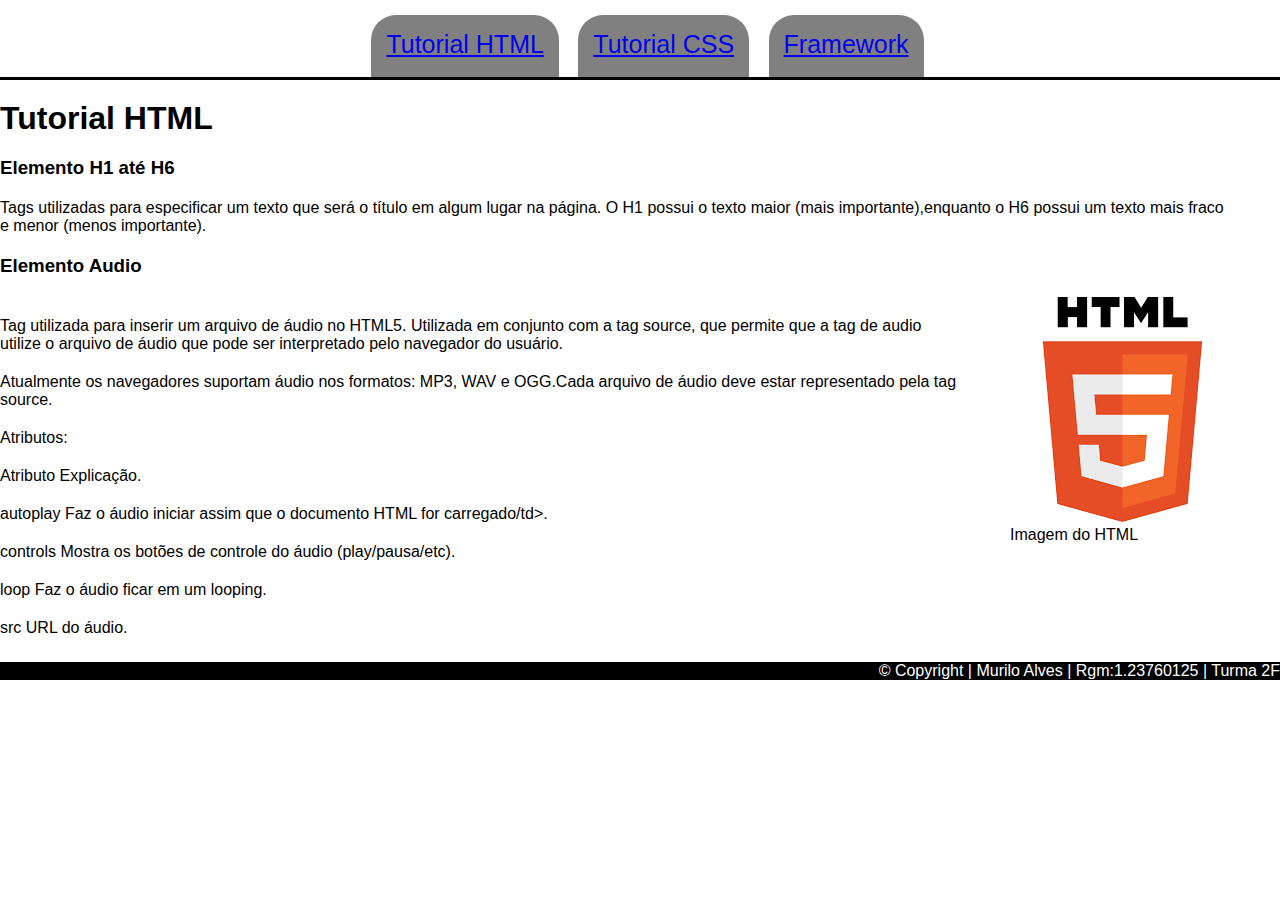
<file: index.html>
<!DOCTYPE html>
<html lang="en">

<head>
    <meta charset="UTF-8">
    <meta name="viewport" content="width=device-width, initial-scale=1.0">
    <link href="estilo.css" rel="stylesheet" type="text/css" />
    <link rel="shortcut icon" href="html.png">
    <title>Tutorial HTML</title>

</head>

<body>

    <main>

        <nav class="menu">
            <section class="pgMaster"><a href="index.html">Tutorial HTML</a></section>
            <section class="pgMaster"><a href="tutorialCSS.html">Tutorial CSS</a></section>
            <section class="pgMaster"><a href="framework.html">Framework</a></section>
        </nav>

        <section class="corpoSite">

            <h1 class="titulo">Tutorial HTML</h1>
            <h3 class="subtitulo">Elemento H1 até H6</h3>

            <p>Tags utilizadas para especificar um texto que será o título em algum lugar na página. O
                H1 possui o texto maior (mais importante),enquanto o H6 possui um texto mais fraco e menor (menos
                importante).</p>

            <h3 class="subtitulo">Elemento Audio</h3>
            <section class="conteudo">
                <section class="imagem1">
                    <figure>
                        <img src="html.png" title="Imagem do HTML" alt="Imagem do HTML" />
                        <figcaption>Imagem do HTML</figcaption>
                    </figure>
                </section>
                <Section class="Texto_lateral">
                    <p>
                        Tag utilizada para inserir um arquivo de áudio no HTML5. Utilizada em conjunto com a tag source,
                        que
                        permite que a tag de audio utilize o arquivo de áudio que pode ser interpretado pelo navegador
                        do
                        usuário.</p>

                    <p>Atualmente os navegadores suportam áudio nos formatos: MP3, WAV e OGG.Cada arquivo de áudio deve
                        estar
                        representado pela tag source.</p>

                    <p>Atributos:</p>

                    <p>Atributo Explicação.</p>
                    <p>autoplay Faz o áudio iniciar assim que o documento HTML for carregado/td>.</p>
                    <p>controls Mostra os botões de controle do áudio (play/pausa/etc).</p>
                    <p>loop Faz o áudio ficar em um looping.</p>
                    <p>src URL do áudio.</p>
                </Section>
            </section>


        </section>

        <footer class="rodape">&copy; Copyright | Murilo Alves | Rgm:1.23760125 | Turma 2F </footer>
    </main>

</body>

</html>
</file>
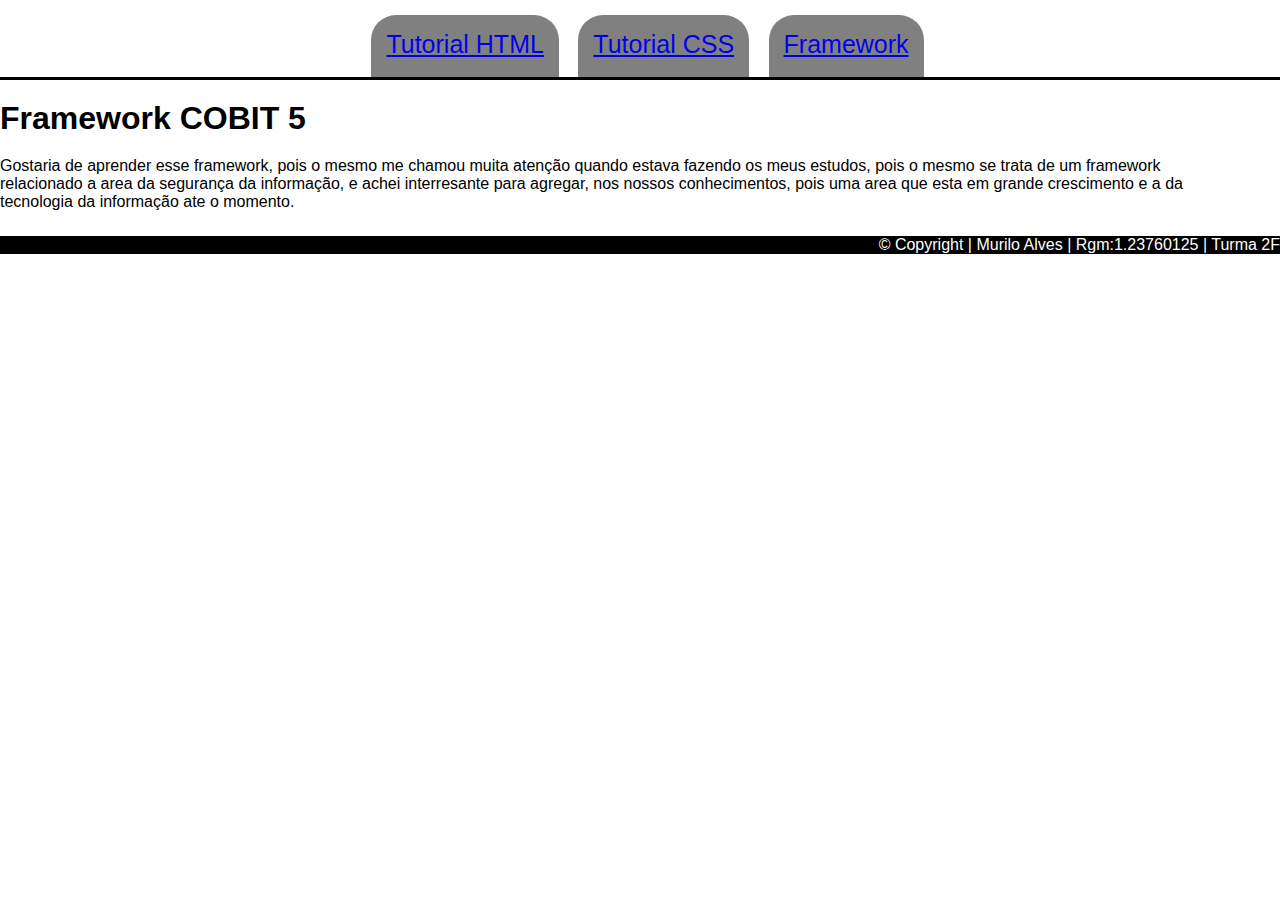
<file: framework.html>
<!DOCTYPE html>
<html lang="en">

<head>
    <meta charset="UTF-8">
    <meta name="viewport" content="width=device-width, initial-scale=1.0">
    <link href="estilo.css" rel="stylesheet" type="text/css" />
    <link rel="shortcut icon" href="javascript.png">
    <title>Framework</title>

</head>

<body>

    <main>

        <nav class="menu">
            <section class="pgMaster"><a href="index.html">Tutorial HTML</a></section>
            <section class="pgMaster"><a href="tutorialCSS.html">Tutorial CSS</a></section>
            <section class="pgMaster"><a href="framework.html">Framework</a></section>
        </nav>

        <section class="corpoSite">

            <h1 class="titulo">Framework COBIT 5</h1>
            <p>Gostaria de aprender esse framework, pois o mesmo me chamou muita atenção quando estava fazendo os meus
                estudos,
                pois o mesmo se trata de um framework relacionado a area da segurança da informação, e achei
                interresante para agregar,
                nos nossos conhecimentos, pois uma area que esta em grande crescimento e a da tecnologia da informação
                ate o momento.
            </p>

        </section>

        <footer class="rodape">&copy; Copyright | Murilo Alves | Rgm:1.23760125 | Turma 2F </footer>
    </main>

</body>

</html>
</file>
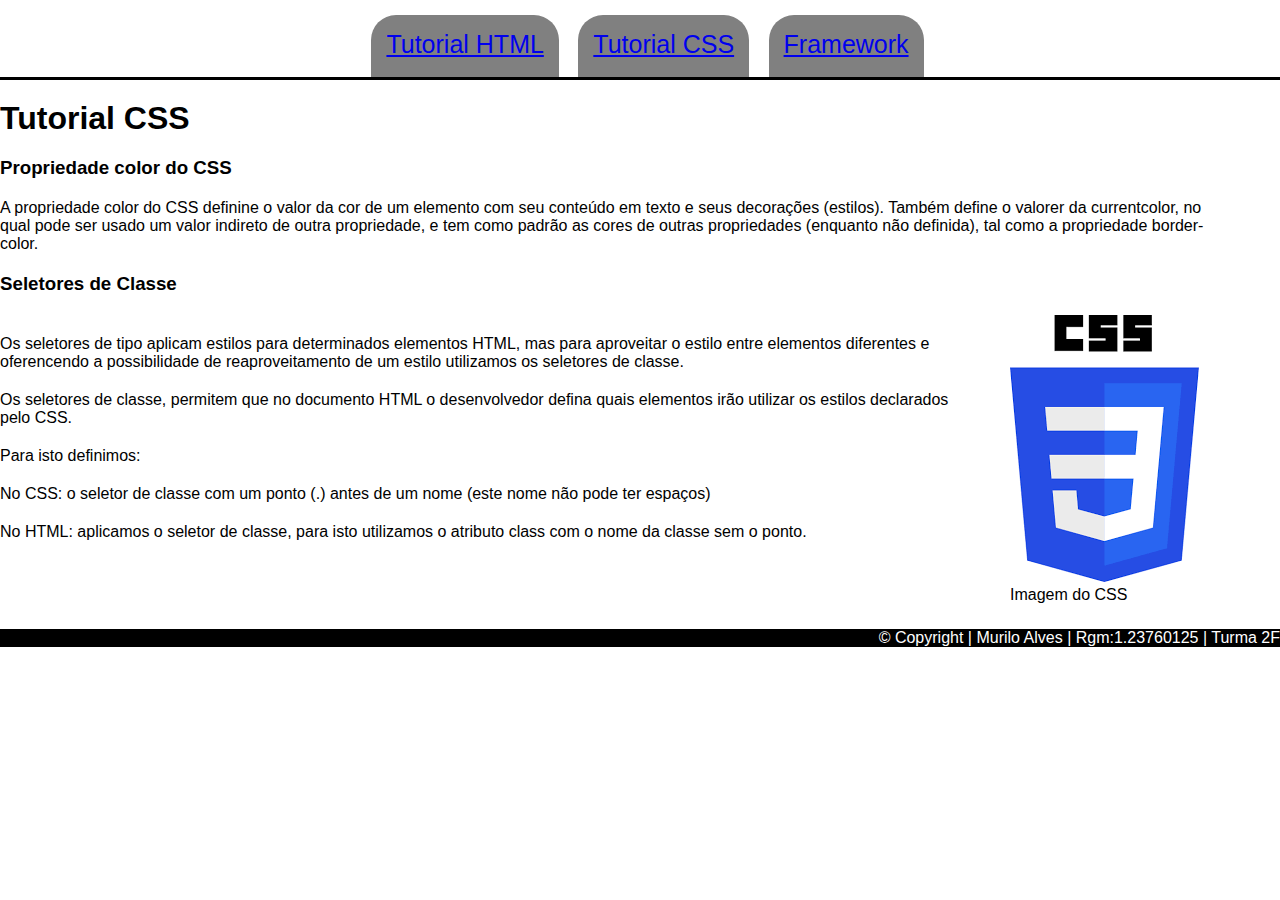
<file: tutorialCSS.html>
<!DOCTYPE html>
<html lang="en">

<head>
    <meta charset="UTF-8">
    <meta name="viewport" content="width=device-width, initial-scale=1.0">
    <link href="estilo.css" rel="stylesheet" type="text/css" />
    <link rel="shortcut icon" href="css.png">
    <title>Tutorial CSS</title>

</head>

<body>

    <main>

        <nav class="menu">
            <section class="pgMaster"><a href="index.html">Tutorial HTML</a></section>
            <section class="pgMaster"><a href="tutorialCSS.html">Tutorial CSS</a></section>
            <section class="pgMaster"><a href="framework.html">Framework</a></section>
        </nav>

        <section class="corpoSite">
            <h1 class="titulo">Tutorial CSS</h1>
            <h3 class="subtitulo">Propriedade color do CSS </h3>


            <p>A propriedade color do CSS definine o valor da cor de um elemento com seu conteúdo em texto e seus
                decorações (estilos). Também define o valorer da currentcolor, no qual pode ser usado um valor indireto
                de outra propriedade, e tem como padrão as cores de outras propriedades (enquanto não definida), tal
                como a propriedade border-color.</p>

            <h3 class="subtitulo">Seletores de Classe</h3>
            <section class="conteudo">
                <Section class="imagem1">
                    <figure>
                        <img src="css.png" title="Imagem do CSS" alt="Imagem do CSS" />
                        <figcaption>Imagem do CSS</figcaption>
                    </figure>
                </Section>
                <section class="Texto_lateral">
                    <p>Os seletores de tipo aplicam estilos para determinados elementos HTML, mas para aproveitar o
                        estilo entre
                        elementos diferentes e oferencendo a possibilidade de reaproveitamento de um estilo utilizamos
                        os
                        seletores de classe.</p>

                    <p>Os seletores de classe, permitem que no documento HTML o desenvolvedor defina quais elementos
                        irão
                        utilizar os estilos declarados pelo CSS.</p>

                    <p> Para isto definimos:</p>

                    <p>No CSS: o seletor de classe com um ponto (.) antes de um nome (este nome não pode ter espaços)
                    </p>
                    <p> No HTML: aplicamos o seletor de classe,
                        para isto utilizamos o atributo class com o nome da classe sem o ponto.</p>
                </section>
            </section>

        </section>

        <footer class="rodape">&copy; Copyright | Murilo Alves | Rgm:1.23760125 | Turma 2F </footer>
    </main>

</body>

</html>
</file>
<file: estilo.css>
/* INICIO DO CORPO DAS CONFG DAS PAGINAS */
* {
    margin: 0;
    padding: 0;
    font-family: sans-serif;
}

.menu {
    text-align: center;
}

/*Config do 1 conteudo da imagem e texto*/
.conteudo {
    display: table;
}

/*Config imagens*/
.imagem1 {
    display: table-cell;
    float: right;
}

/*Config textos do conteudo*/
.Texto_lateral {
    display: table-cell;
    float: right;
    width: 1010px;
}

/*Config do menu do site*/
.pgMaster {
    background-color: gray;
    color: white;
    display: inline-block;
    font-size: 25px;
    border-radius: 25px 25px 0px 0px;
    padding: 15px;
    margin-top: 15px;
    margin-left: 15px;
    border-bottom: 3px solid gray;
    margin-bottom: 0px;
}

/* Definindo as confg do corpo */
.corpoSite {
    border-top: 3px solid black;
}

/* Config titulo H1/Titulos */
.titulo {
    margin-top: 20px;
    margin-bottom: 20px;
    text-align: justify;
}

/* Config titulo H3/Subtitulos */
.subtitulo {
    margin-top: 20px;
    margin-bottom: 20px;
    text-align: justify;
}

/* Config do rodapé */
.rodape {
    background-color: black;
    color: white;
    text-align: right;
    margin-top: 25px;
}

/*text-indent: 0px para possiveis alterações relacionadas ao paragrafo.....*/
p {
    margin-right: 50px;
    margin-top: 20px;
    text-align: left;
    text-indent: 0px;
}
</file>
